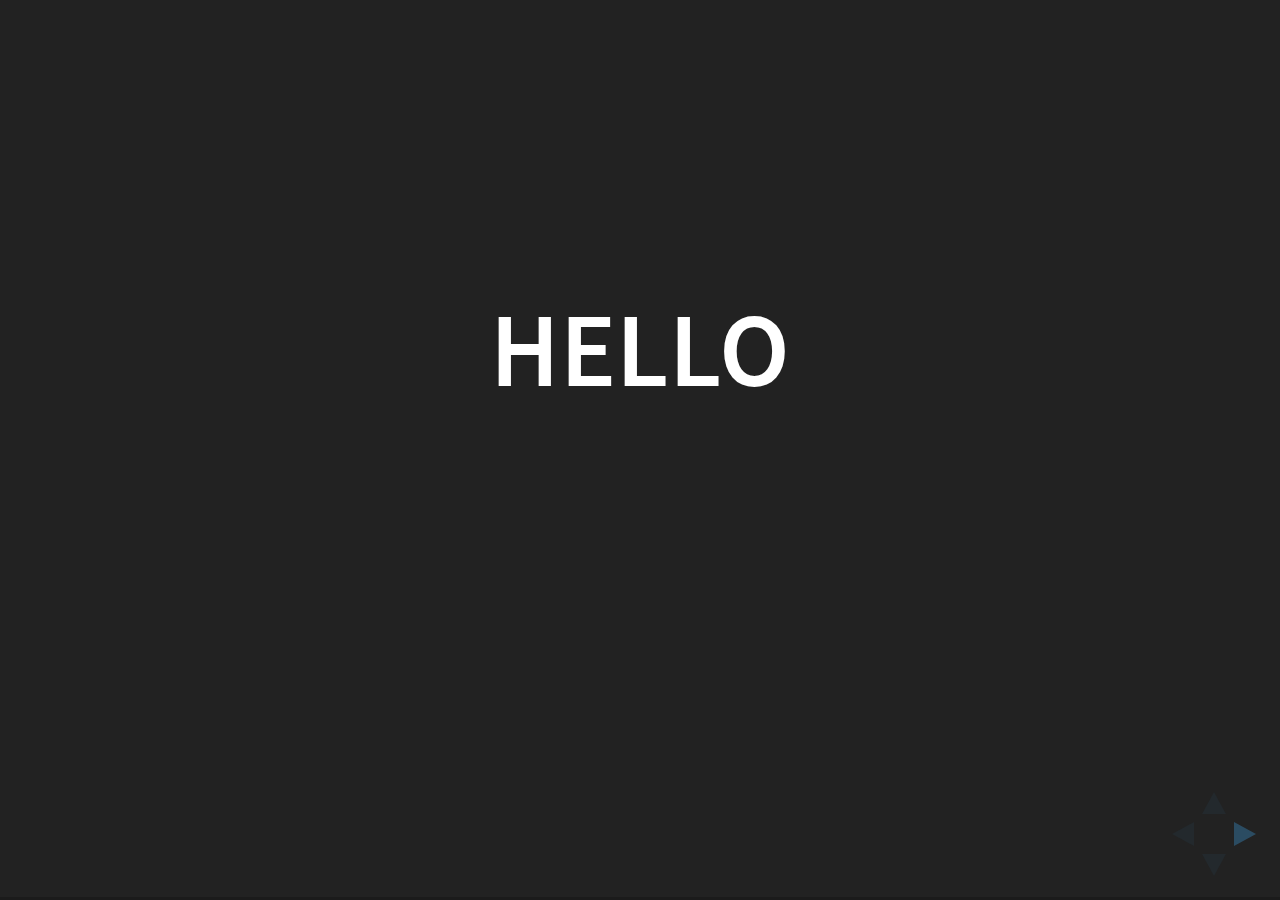
<file: 4ba1401b7aadec03c5b7/index.html>
<!doctype html>
<html lang="en">	
<head>
	<meta charset="utf-8">
    <link rel="stylesheet" href="css/reveal.css">
	<link rel="stylesheet" href="css/theme/black.css" id="theme">	
    <!--Add support for earlier versions of Internet Explorer -->
	<!--[if lt IE 9]>
	<script src="lib/js/html5shiv.js"></script>
	<![endif]-->
</head>
<body>
    <div class="reveal">
        <div class="slides">
            <section>
				<h1>Hello</h1>
                <h2 class="fragment fade-up" data-autoslide="1000">About Me:</h2>
				<h4 class="fragment fade-up">Praveen Kathirvasan</h4>		
			</section>
            <section data-background="#4d7e32"> 
                <section>
				<h1>I love to code.</h1>
                <p>HTML | JS | PYTHON | C# | NODE.JS | C </p>
                </section>	
                <section data-background="#4d7e32"> 
				    <h1>Some of my projects:</h1>
                    <a href="http://bit.ly/ptav"><p>http://bit.ly/ptav</p></a>
			    </section>
                <section data-background="#4d7e32"> 
				    <iframe src="http://pravsterrr.github.io" height="700" width="100%"></iframe>
			    </section>
                <section data-background="white"> 
				    <iframe src="http://rpssync.azurewebsites.net" height="700" width="100%"></iframe>
			    </section>
			</section>
            <section data-background-image="https://media.giphy.com/media/3BCLAVu5rnwSk/giphy.gif">
				<h1>Swimming</h1>
                <h2>Bushey Amateur Swimming Club</h2>
			</section>
            <section>
                <section>
				    <h1>My Family</h1>
			    </section>
                <section>
                <iframe src="https://www.google.com/maps/d/embed?mid=1CokTyRnfj1U6y-pryqvTLWxbCKM" width="100%" height="700"></iframe>
                </section>
            </section>
            <section>
				<h1>Thanks</h1>
                <h2>In case you wanted to know:</h2>
				<h4>this was coded by me too with the Reveal.JS framework.</h4>		
			</section>
		</div>
	</div>
    <script src="lib/js/head.min.js"></script>
    <script src="js/reveal.js"></script>
    <script>
        Reveal.initialize({backgroundTransition: 'zoom',     width: '100%',
    height: '100%'});
    </script>
</body>
</html>
</file>
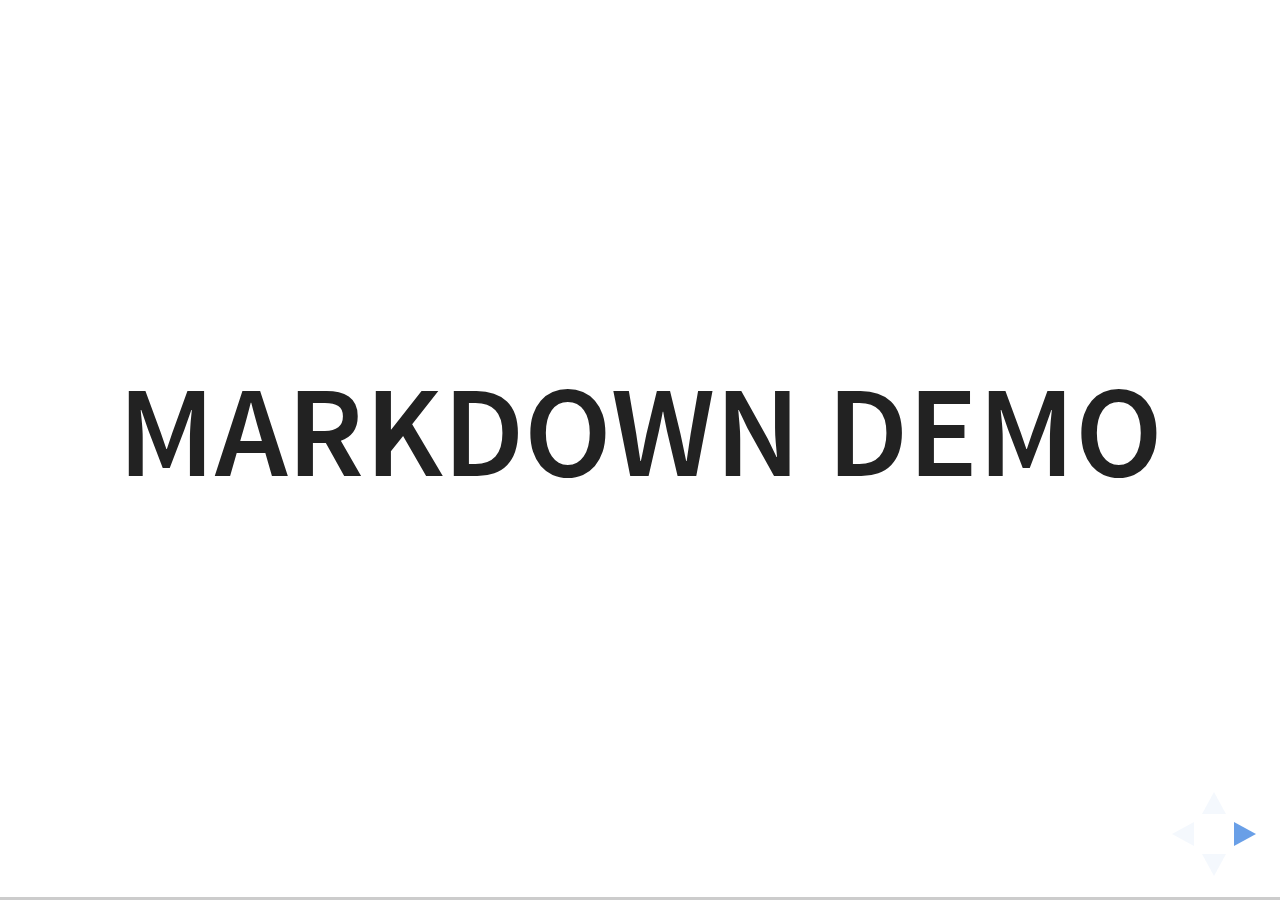
<file: 4ba1401b7aadec03c5b7/plugin/markdown/example.html>
<!doctype html>
<html lang="en">

	<head>
		<meta charset="utf-8">

		<title>reveal.js - Markdown Demo</title>

		<link rel="stylesheet" href="../../css/reveal.css">
		<link rel="stylesheet" href="../../css/theme/white.css" id="theme">

        <link rel="stylesheet" href="../../lib/css/zenburn.css">
	</head>

	<body>

		<div class="reveal">

			<div class="slides">

                <!-- Use external markdown resource, separate slides by three newlines; vertical slides by two newlines -->
                <section data-markdown="example.md" data-separator="^\n\n\n" data-separator-vertical="^\n\n"></section>

                <!-- Slides are separated by three dashes (quick 'n dirty regular expression) -->
                <section data-markdown data-separator="---">
                    <script type="text/template">
                        ## Demo 1
                        Slide 1
                        ---
                        ## Demo 1
                        Slide 2
                        ---
                        ## Demo 1
                        Slide 3
                    </script>
                </section>

                <!-- Slides are separated by newline + three dashes + newline, vertical slides identical but two dashes -->
                <section data-markdown data-separator="^\n---\n$" data-separator-vertical="^\n--\n$">
                    <script type="text/template">
                        ## Demo 2
                        Slide 1.1

                        --

                        ## Demo 2
                        Slide 1.2

                        ---

                        ## Demo 2
                        Slide 2
                    </script>
                </section>

                <!-- No "extra" slides, since there are no separators defined (so they'll become horizontal rulers) -->
                <section data-markdown>
                    <script type="text/template">
                        A

                        ---

                        B

                        ---

                        C
                    </script>
                </section>

                <!-- Slide attributes -->
                <section data-markdown>
                    <script type="text/template">
                        <!-- .slide: data-background="#000000" -->
                        ## Slide attributes
                    </script>
                </section>

                <!-- Element attributes -->
                <section data-markdown>
                    <script type="text/template">
                        ## Element attributes
                        - Item 1 <!-- .element: class="fragment" data-fragment-index="2" -->
                        - Item 2 <!-- .element: class="fragment" data-fragment-index="1" -->
                    </script>
                </section>

                <!-- Code -->
                <section data-markdown>
                    <script type="text/template">
                        ```php
                        public function foo()
                        {
                            $foo = array(
                                'bar' => 'bar'
                            )
                        }
                        ```
                    </script>
                </section>

            </div>
		</div>

		<script src="../../lib/js/head.min.js"></script>
		<script src="../../js/reveal.js"></script>

		<script>

			Reveal.initialize({
				controls: true,
				progress: true,
				history: true,
				center: true,

				// Optional libraries used to extend on reveal.js
				dependencies: [
					{ src: '../../lib/js/classList.js', condition: function() { return !document.body.classList; } },
					{ src: 'marked.js', condition: function() { return !!document.querySelector( '[data-markdown]' ); } },
                    { src: 'markdown.js', condition: function() { return !!document.querySelector( '[data-markdown]' ); } },
                    { src: '../highlight/highlight.js', async: true, callback: function() { hljs.initHighlightingOnLoad(); } },
					{ src: '../notes/notes.js' }
				]
			});

		</script>

	</body>
</html>
</file>
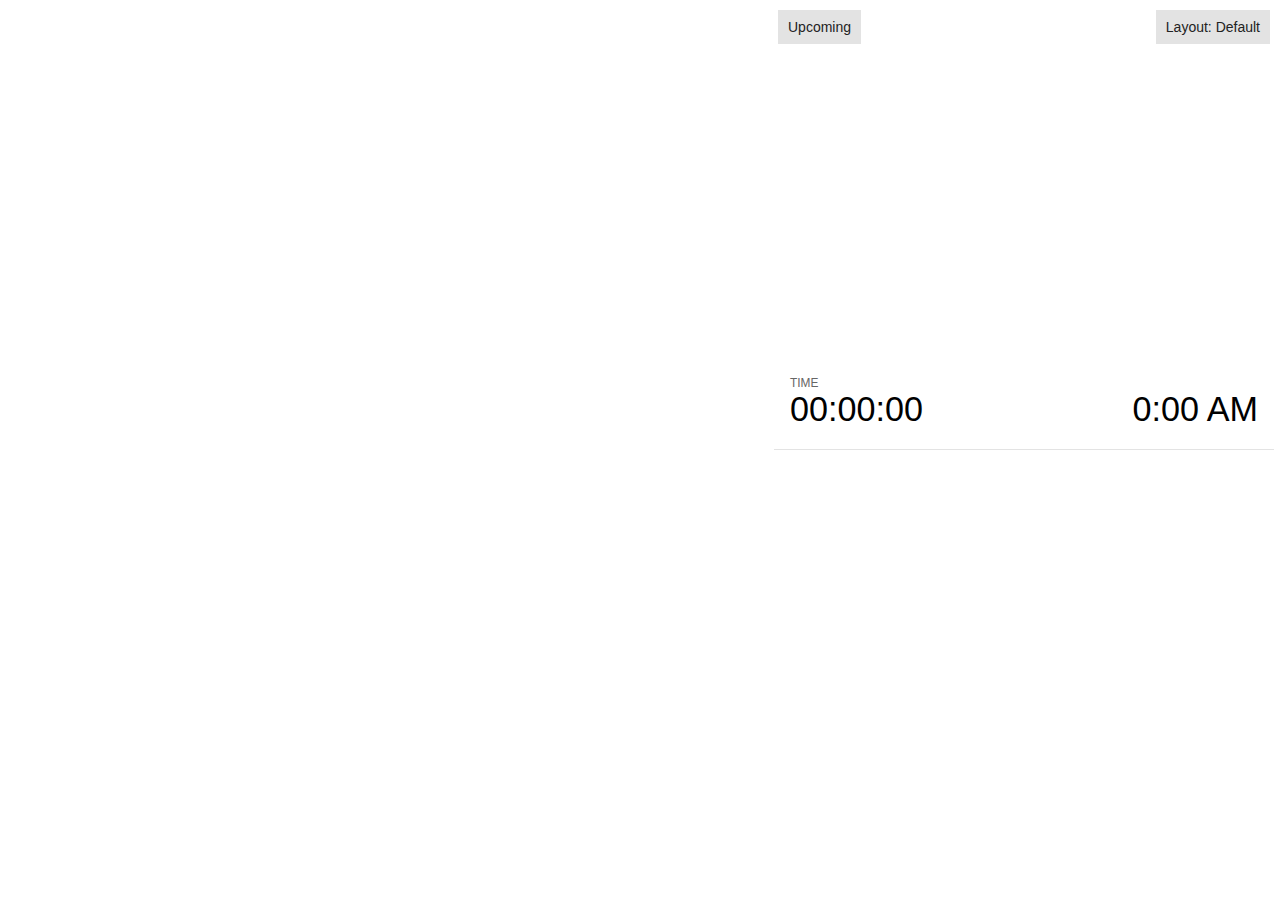
<file: 4ba1401b7aadec03c5b7/plugin/notes/notes.html>
<!doctype html>
<html lang="en">
	<head>
		<meta charset="utf-8">

		<title>reveal.js - Slide Notes</title>

		<style>
			body {
				font-family: Helvetica;
				font-size: 18px;
			}

			#current-slide,
			#upcoming-slide,
			#speaker-controls {
				padding: 6px;
				box-sizing: border-box;
				-moz-box-sizing: border-box;
			}

			#current-slide iframe,
			#upcoming-slide iframe {
				width: 100%;
				height: 100%;
				border: 1px solid #ddd;
			}

			#current-slide .label,
			#upcoming-slide .label {
				position: absolute;
				top: 10px;
				left: 10px;
				z-index: 2;
			}

			.overlay-element {
				height: 34px;
				line-height: 34px;
				padding: 0 10px;
				text-shadow: none;
				background: rgba( 220, 220, 220, 0.8 );
				color: #222;
				font-size: 14px;
			}

			.overlay-element.interactive:hover {
				background: rgba( 220, 220, 220, 1 );
			}

			#current-slide {
				position: absolute;
				width: 60%;
				height: 100%;
				top: 0;
				left: 0;
				padding-right: 0;
			}

			#upcoming-slide {
				position: absolute;
				width: 40%;
				height: 40%;
				right: 0;
				top: 0;
			}

			/* Speaker controls */
			#speaker-controls {
				position: absolute;
				top: 40%;
				right: 0;
				width: 40%;
				height: 60%;
				overflow: auto;
				font-size: 18px;
			}

				.speaker-controls-time.hidden,
				.speaker-controls-notes.hidden {
					display: none;
				}

				.speaker-controls-time .label,
				.speaker-controls-notes .label {
					text-transform: uppercase;
					font-weight: normal;
					font-size: 0.66em;
					color: #666;
					margin: 0;
				}

				.speaker-controls-time {
					border-bottom: 1px solid rgba( 200, 200, 200, 0.5 );
					margin-bottom: 10px;
					padding: 10px 16px;
					padding-bottom: 20px;
					cursor: pointer;
				}

				.speaker-controls-time .reset-button {
					opacity: 0;
					float: right;
					color: #666;
					text-decoration: none;
				}
				.speaker-controls-time:hover .reset-button {
					opacity: 1;
				}

				.speaker-controls-time .timer,
				.speaker-controls-time .clock {
					width: 50%;
					font-size: 1.9em;
				}

				.speaker-controls-time .timer {
					float: left;
				}

				.speaker-controls-time .clock {
					float: right;
					text-align: right;
				}

				.speaker-controls-time span.mute {
					color: #bbb;
				}

				.speaker-controls-notes {
					padding: 10px 16px;
				}

				.speaker-controls-notes .value {
					margin-top: 5px;
					line-height: 1.4;
					font-size: 1.2em;
				}

			/* Layout selector */
			#speaker-layout {
				position: absolute;
				top: 10px;
				right: 10px;
				color: #222;
				z-index: 10;
			}
				#speaker-layout select {
					position: absolute;
					width: 100%;
					height: 100%;
					top: 0;
					left: 0;
					border: 0;
					box-shadow: 0;
					cursor: pointer;
					opacity: 0;

					font-size: 1em;
					background-color: transparent;

					-moz-appearance: none;
					-webkit-appearance: none;
					-webkit-tap-highlight-color: rgba(0, 0, 0, 0);
				}

				#speaker-layout select:focus {
					outline: none;
					box-shadow: none;
				}

			.clear {
				clear: both;
			}

			/* Speaker layout: Wide */
			body[data-speaker-layout="wide"] #current-slide,
			body[data-speaker-layout="wide"] #upcoming-slide {
				width: 50%;
				height: 45%;
				padding: 6px;
			}

			body[data-speaker-layout="wide"] #current-slide {
				top: 0;
				left: 0;
			}

			body[data-speaker-layout="wide"] #upcoming-slide {
				top: 0;
				left: 50%;
			}

			body[data-speaker-layout="wide"] #speaker-controls {
				top: 45%;
				left: 0;
				width: 100%;
				height: 50%;
				font-size: 1.25em;
			}

			/* Speaker layout: Tall */
			body[data-speaker-layout="tall"] #current-slide,
			body[data-speaker-layout="tall"] #upcoming-slide {
				width: 45%;
				height: 50%;
				padding: 6px;
			}

			body[data-speaker-layout="tall"] #current-slide {
				top: 0;
				left: 0;
			}

			body[data-speaker-layout="tall"] #upcoming-slide {
				top: 50%;
				left: 0;
			}

			body[data-speaker-layout="tall"] #speaker-controls {
				padding-top: 40px;
				top: 0;
				left: 45%;
				width: 55%;
				height: 100%;
				font-size: 1.25em;
			}

			/* Speaker layout: Notes only */
			body[data-speaker-layout="notes-only"] #current-slide,
			body[data-speaker-layout="notes-only"] #upcoming-slide {
				display: none;
			}

			body[data-speaker-layout="notes-only"] #speaker-controls {
				padding-top: 40px;
				top: 0;
				left: 0;
				width: 100%;
				height: 100%;
				font-size: 1.25em;
			}

			@media screen and (max-width: 1080px) {
				body[data-speaker-layout="default"] #speaker-controls {
					font-size: 16px;
				}
			}

			@media screen and (max-width: 900px) {
				body[data-speaker-layout="default"] #speaker-controls {
					font-size: 14px;
				}
			}

			@media screen and (max-width: 800px) {
				body[data-speaker-layout="default"] #speaker-controls {
					font-size: 12px;
				}
			}

		</style>
	</head>

	<body>

		<div id="current-slide"></div>
		<div id="upcoming-slide"><span class="overlay-element label">Upcoming</span></div>
		<div id="speaker-controls">
			<div class="speaker-controls-time">
				<h4 class="label">Time <span class="reset-button">Click to Reset</span></h4>
				<div class="clock">
					<span class="clock-value">0:00 AM</span>
				</div>
				<div class="timer">
					<span class="hours-value">00</span><span class="minutes-value">:00</span><span class="seconds-value">:00</span>
				</div>
				<div class="clear"></div>
			</div>

			<div class="speaker-controls-notes hidden">
				<h4 class="label">Notes</h4>
				<div class="value"></div>
			</div>
		</div>
		<div id="speaker-layout" class="overlay-element interactive">
			<span class="speaker-layout-label"></span>
			<select class="speaker-layout-dropdown"></select>
		</div>

		<script src="../../plugin/markdown/marked.js"></script>
		<script>

			(function() {

				var notes,
					notesValue,
					currentState,
					currentSlide,
					upcomingSlide,
					layoutLabel,
					layoutDropdown,
					connected = false;

				var SPEAKER_LAYOUTS = {
					'default': 'Default',
					'wide': 'Wide',
					'tall': 'Tall',
					'notes-only': 'Notes only'
				};

				setupLayout();

				window.addEventListener( 'message', function( event ) {

					var data = JSON.parse( event.data );

					// The overview mode is only useful to the reveal.js instance
					// where navigation occurs so we don't sync it
					if( data.state ) delete data.state.overview;

					// Messages sent by the notes plugin inside of the main window
					if( data && data.namespace === 'reveal-notes' ) {
						if( data.type === 'connect' ) {
							handleConnectMessage( data );
						}
						else if( data.type === 'state' ) {
							handleStateMessage( data );
						}
					}
					// Messages sent by the reveal.js inside of the current slide preview
					else if( data && data.namespace === 'reveal' ) {
						if( /ready/.test( data.eventName ) ) {
							// Send a message back to notify that the handshake is complete
							window.opener.postMessage( JSON.stringify({ namespace: 'reveal-notes', type: 'connected'} ), '*' );
						}
						else if( /slidechanged|fragmentshown|fragmenthidden|paused|resumed/.test( data.eventName ) && currentState !== JSON.stringify( data.state ) ) {

							window.opener.postMessage( JSON.stringify({ method: 'setState', args: [ data.state ]} ), '*' );

						}
					}

				} );

				/**
				 * Called when the main window is trying to establish a
				 * connection.
				 */
				function handleConnectMessage( data ) {

					if( connected === false ) {
						connected = true;

						setupIframes( data );
						setupKeyboard();
						setupNotes();
						setupTimer();
					}

				}

				/**
				 * Called when the main window sends an updated state.
				 */
				function handleStateMessage( data ) {

					// Store the most recently set state to avoid circular loops
					// applying the same state
					currentState = JSON.stringify( data.state );

					// No need for updating the notes in case of fragment changes
					if ( data.notes ) {
						notes.classList.remove( 'hidden' );
						notesValue.style.whiteSpace = data.whitespace;
						if( data.markdown ) {
							notesValue.innerHTML = marked( data.notes );
						}
						else {
							notesValue.innerHTML = data.notes;
						}
					}
					else {
						notes.classList.add( 'hidden' );
					}

					// Update the note slides
					currentSlide.contentWindow.postMessage( JSON.stringify({ method: 'setState', args: [ data.state ] }), '*' );
					upcomingSlide.contentWindow.postMessage( JSON.stringify({ method: 'setState', args: [ data.state ] }), '*' );
					upcomingSlide.contentWindow.postMessage( JSON.stringify({ method: 'next' }), '*' );

				}

				// Limit to max one state update per X ms
				handleStateMessage = debounce( handleStateMessage, 200 );

				/**
				 * Forward keyboard events to the current slide window.
				 * This enables keyboard events to work even if focus
				 * isn't set on the current slide iframe.
				 */
				function setupKeyboard() {

					document.addEventListener( 'keydown', function( event ) {
						currentSlide.contentWindow.postMessage( JSON.stringify({ method: 'triggerKey', args: [ event.keyCode ] }), '*' );
					} );

				}

				/**
				 * Creates the preview iframes.
				 */
				function setupIframes( data ) {

					var params = [
						'receiver',
						'progress=false',
						'history=false',
						'transition=none',
						'autoSlide=0',
						'backgroundTransition=none'
					].join( '&' );

					var urlSeparator = /\?/.test(data.url) ? '&' : '?';
					var hash = '#/' + data.state.indexh + '/' + data.state.indexv;
					var currentURL = data.url + urlSeparator + params + '&postMessageEvents=true' + hash;
					var upcomingURL = data.url + urlSeparator + params + '&controls=false' + hash;

					currentSlide = document.createElement( 'iframe' );
					currentSlide.setAttribute( 'width', 1280 );
					currentSlide.setAttribute( 'height', 1024 );
					currentSlide.setAttribute( 'src', currentURL );
					document.querySelector( '#current-slide' ).appendChild( currentSlide );

					upcomingSlide = document.createElement( 'iframe' );
					upcomingSlide.setAttribute( 'width', 640 );
					upcomingSlide.setAttribute( 'height', 512 );
					upcomingSlide.setAttribute( 'src', upcomingURL );
					document.querySelector( '#upcoming-slide' ).appendChild( upcomingSlide );

				}

				/**
				 * Setup the notes UI.
				 */
				function setupNotes() {

					notes = document.querySelector( '.speaker-controls-notes' );
					notesValue = document.querySelector( '.speaker-controls-notes .value' );

				}

				/**
				 * Create the timer and clock and start updating them
				 * at an interval.
				 */
				function setupTimer() {

					var start = new Date(),
						timeEl = document.querySelector( '.speaker-controls-time' ),
						clockEl = timeEl.querySelector( '.clock-value' ),
						hoursEl = timeEl.querySelector( '.hours-value' ),
						minutesEl = timeEl.querySelector( '.minutes-value' ),
						secondsEl = timeEl.querySelector( '.seconds-value' );

					function _updateTimer() {

						var diff, hours, minutes, seconds,
							now = new Date();

						diff = now.getTime() - start.getTime();
						hours = Math.floor( diff / ( 1000 * 60 * 60 ) );
						minutes = Math.floor( ( diff / ( 1000 * 60 ) ) % 60 );
						seconds = Math.floor( ( diff / 1000 ) % 60 );

						clockEl.innerHTML = now.toLocaleTimeString( 'en-US', { hour12: true, hour: '2-digit', minute:'2-digit' } );
						hoursEl.innerHTML = zeroPadInteger( hours );
						hoursEl.className = hours > 0 ? '' : 'mute';
						minutesEl.innerHTML = ':' + zeroPadInteger( minutes );
						minutesEl.className = minutes > 0 ? '' : 'mute';
						secondsEl.innerHTML = ':' + zeroPadInteger( seconds );

					}

					// Update once directly
					_updateTimer();

					// Then update every second
					setInterval( _updateTimer, 1000 );

					timeEl.addEventListener( 'click', function() {
						start = new Date();
						_updateTimer();
						return false;
					} );

				}

				/**
				 * Sets up the speaker view layout and layout selector.
				 */
				function setupLayout() {

					layoutDropdown = document.querySelector( '.speaker-layout-dropdown' );
					layoutLabel = document.querySelector( '.speaker-layout-label' );

					// Render the list of available layouts
					for( var id in SPEAKER_LAYOUTS ) {
						var option = document.createElement( 'option' );
						option.setAttribute( 'value', id );
						option.textContent = SPEAKER_LAYOUTS[ id ];
						layoutDropdown.appendChild( option );
					}

					// Monitor the dropdown for changes
					layoutDropdown.addEventListener( 'change', function( event ) {

						setLayout( layoutDropdown.value );

					}, false );

					// Restore any currently persisted layout
					setLayout( getLayout() );

				}

				/**
				 * Sets a new speaker view layout. The layout is persisted
				 * in local storage.
				 */
				function setLayout( value ) {

					var title = SPEAKER_LAYOUTS[ value ];

					layoutLabel.innerHTML = 'Layout' + ( title ? ( ': ' + title ) : '' );
					layoutDropdown.value = value;

					document.body.setAttribute( 'data-speaker-layout', value );

					// Persist locally
					if( window.localStorage ) {
						window.localStorage.setItem( 'reveal-speaker-layout', value );
					}

				}

				/**
				 * Returns the ID of the most recently set speaker layout
				 * or our default layout if none has been set.
				 */
				function getLayout() {

					if( window.localStorage ) {
						var layout = window.localStorage.getItem( 'reveal-speaker-layout' );
						if( layout ) {
							return layout;
						}
					}

					// Default to the first record in the layouts hash
					for( var id in SPEAKER_LAYOUTS ) {
						return id;
					}

				}

				function zeroPadInteger( num ) {

					var str = '00' + parseInt( num );
					return str.substring( str.length - 2 );

				}

				/**
				 * Limits the frequency at which a function can be called.
				 */
				function debounce( fn, ms ) {

					var lastTime = 0,
						timeout;

					return function() {

						var args = arguments;
						var context = this;

						clearTimeout( timeout );

						var timeSinceLastCall = Date.now() - lastTime;
						if( timeSinceLastCall > ms ) {
							fn.apply( context, args );
							lastTime = Date.now();
						}
						else {
							timeout = setTimeout( function() {
								fn.apply( context, args );
								lastTime = Date.now();
							}, ms - timeSinceLastCall );
						}

					}

				}

			})();

		</script>
	</body>
</html>
</file>
<file: 4ba1401b7aadec03c5b7/css/theme/black.css>
/**
 * Black theme for reveal.js. This is the opposite of the 'white' theme.
 *
 * By Hakim El Hattab, http://hakim.se
 */
@import url(../../lib/font/source-sans-pro/source-sans-pro.css);
section.has-light-background, section.has-light-background h1, section.has-light-background h2, section.has-light-background h3, section.has-light-background h4, section.has-light-background h5, section.has-light-background h6 {
  color: #222; }

/*********************************************
 * GLOBAL STYLES
 *********************************************/
body {
  background: #222;
  background-color: #222; }

.reveal {
  font-family: "Source Sans Pro", Helvetica, sans-serif;
  font-size: 42px;
  font-weight: normal;
  color: #fff; }

::selection {
  color: #fff;
  background: #bee4fd;
  text-shadow: none; }

::-moz-selection {
  color: #fff;
  background: #bee4fd;
  text-shadow: none; }

.reveal .slides > section,
.reveal .slides > section > section {
  line-height: 1.3;
  font-weight: inherit; }

/*********************************************
 * HEADERS
 *********************************************/
.reveal h1,
.reveal h2,
.reveal h3,
.reveal h4,
.reveal h5,
.reveal h6 {
  margin: 0 0 20px 0;
  color: #fff;
  font-family: "Source Sans Pro", Helvetica, sans-serif;
  font-weight: 600;
  line-height: 1.2;
  letter-spacing: normal;
  text-transform: uppercase;
  text-shadow: none;
  word-wrap: break-word; }

.reveal h1 {
  font-size: 2.5em; }

.reveal h2 {
  font-size: 1.6em; }

.reveal h3 {
  font-size: 1.3em; }

.reveal h4 {
  font-size: 1em; }

.reveal h1 {
  text-shadow: none; }

/*********************************************
 * OTHER
 *********************************************/
.reveal p {
  margin: 20px 0;
  line-height: 1.3; }

/* Ensure certain elements are never larger than the slide itself */
.reveal img,
.reveal video,
.reveal iframe {
  max-width: 95%;
  max-height: 95%; }

.reveal strong,
.reveal b {
  font-weight: bold; }

.reveal em {
  font-style: italic; }

.reveal ol,
.reveal dl,
.reveal ul {
  display: inline-block;
  text-align: left;
  margin: 0 0 0 1em; }

.reveal ol {
  list-style-type: decimal; }

.reveal ul {
  list-style-type: disc; }

.reveal ul ul {
  list-style-type: square; }

.reveal ul ul ul {
  list-style-type: circle; }

.reveal ul ul,
.reveal ul ol,
.reveal ol ol,
.reveal ol ul {
  display: block;
  margin-left: 40px; }

.reveal dt {
  font-weight: bold; }

.reveal dd {
  margin-left: 40px; }

.reveal q,
.reveal blockquote {
  quotes: none; }

.reveal blockquote {
  display: block;
  position: relative;
  width: 70%;
  margin: 20px auto;
  padding: 5px;
  font-style: italic;
  background: rgba(255, 255, 255, 0.05);
  box-shadow: 0px 0px 2px rgba(0, 0, 0, 0.2); }

.reveal blockquote p:first-child,
.reveal blockquote p:last-child {
  display: inline-block; }

.reveal q {
  font-style: italic; }

.reveal pre {
  display: block;
  position: relative;
  width: 90%;
  margin: 20px auto;
  text-align: left;
  font-size: 0.55em;
  font-family: monospace;
  line-height: 1.2em;
  word-wrap: break-word;
  box-shadow: 0px 0px 6px rgba(0, 0, 0, 0.3); }

.reveal code {
  font-family: monospace; }

.reveal pre code {
  display: block;
  padding: 5px;
  overflow: auto;
  max-height: 400px;
  word-wrap: normal; }

.reveal table {
  margin: auto;
  border-collapse: collapse;
  border-spacing: 0; }

.reveal table th {
  font-weight: bold; }

.reveal table th,
.reveal table td {
  text-align: left;
  padding: 0.2em 0.5em 0.2em 0.5em;
  border-bottom: 1px solid; }

.reveal table th[align="center"],
.reveal table td[align="center"] {
  text-align: center; }

.reveal table th[align="right"],
.reveal table td[align="right"] {
  text-align: right; }

.reveal table tbody tr:last-child th,
.reveal table tbody tr:last-child td {
  border-bottom: none; }

.reveal sup {
  vertical-align: super; }

.reveal sub {
  vertical-align: sub; }

.reveal small {
  display: inline-block;
  font-size: 0.6em;
  line-height: 1.2em;
  vertical-align: top; }

.reveal small * {
  vertical-align: top; }

/*********************************************
 * LINKS
 *********************************************/
.reveal a {
  color: #42affa;
  text-decoration: none;
  -webkit-transition: color .15s ease;
  -moz-transition: color .15s ease;
  transition: color .15s ease; }

.reveal a:hover {
  color: #8dcffc;
  text-shadow: none;
  border: none; }

.reveal .roll span:after {
  color: #fff;
  background: #068de9; }

/*********************************************
 * IMAGES
 *********************************************/
.reveal section img {
  margin: 15px 0px;
  background: rgba(255, 255, 255, 0.12);
  border: 4px solid #fff;
  box-shadow: 0 0 10px rgba(0, 0, 0, 0.15); }

.reveal section img.plain {
  border: 0;
  box-shadow: none; }

.reveal a img {
  -webkit-transition: all .15s linear;
  -moz-transition: all .15s linear;
  transition: all .15s linear; }

.reveal a:hover img {
  background: rgba(255, 255, 255, 0.2);
  border-color: #42affa;
  box-shadow: 0 0 20px rgba(0, 0, 0, 0.55); }

/*********************************************
 * NAVIGATION CONTROLS
 *********************************************/
.reveal .controls .navigate-left,
.reveal .controls .navigate-left.enabled {
  border-right-color: #42affa; }

.reveal .controls .navigate-right,
.reveal .controls .navigate-right.enabled {
  border-left-color: #42affa; }

.reveal .controls .navigate-up,
.reveal .controls .navigate-up.enabled {
  border-bottom-color: #42affa; }

.reveal .controls .navigate-down,
.reveal .controls .navigate-down.enabled {
  border-top-color: #42affa; }

.reveal .controls .navigate-left.enabled:hover {
  border-right-color: #8dcffc; }

.reveal .controls .navigate-right.enabled:hover {
  border-left-color: #8dcffc; }

.reveal .controls .navigate-up.enabled:hover {
  border-bottom-color: #8dcffc; }

.reveal .controls .navigate-down.enabled:hover {
  border-top-color: #8dcffc; }

/*********************************************
 * PROGRESS BAR
 *********************************************/
.reveal .progress {
  background: rgba(0, 0, 0, 0.2); }

.reveal .progress span {
  background: #42affa;
  -webkit-transition: width 800ms cubic-bezier(0.26, 0.86, 0.44, 0.985);
  -moz-transition: width 800ms cubic-bezier(0.26, 0.86, 0.44, 0.985);
  transition: width 800ms cubic-bezier(0.26, 0.86, 0.44, 0.985); }
</file>
<file: 4ba1401b7aadec03c5b7/css/theme/white.css>
/**
 * White theme for reveal.js. This is the opposite of the 'black' theme.
 *
 * By Hakim El Hattab, http://hakim.se
 */
@import url(../../lib/font/source-sans-pro/source-sans-pro.css);
section.has-dark-background, section.has-dark-background h1, section.has-dark-background h2, section.has-dark-background h3, section.has-dark-background h4, section.has-dark-background h5, section.has-dark-background h6 {
  color: #fff; }

/*********************************************
 * GLOBAL STYLES
 *********************************************/
body {
  background: #fff;
  background-color: #fff; }

.reveal {
  font-family: "Source Sans Pro", Helvetica, sans-serif;
  font-size: 42px;
  font-weight: normal;
  color: #222; }

::selection {
  color: #fff;
  background: #98bdef;
  text-shadow: none; }

::-moz-selection {
  color: #fff;
  background: #98bdef;
  text-shadow: none; }

.reveal .slides > section,
.reveal .slides > section > section {
  line-height: 1.3;
  font-weight: inherit; }

/*********************************************
 * HEADERS
 *********************************************/
.reveal h1,
.reveal h2,
.reveal h3,
.reveal h4,
.reveal h5,
.reveal h6 {
  margin: 0 0 20px 0;
  color: #222;
  font-family: "Source Sans Pro", Helvetica, sans-serif;
  font-weight: 600;
  line-height: 1.2;
  letter-spacing: normal;
  text-transform: uppercase;
  text-shadow: none;
  word-wrap: break-word; }

.reveal h1 {
  font-size: 2.5em; }

.reveal h2 {
  font-size: 1.6em; }

.reveal h3 {
  font-size: 1.3em; }

.reveal h4 {
  font-size: 1em; }

.reveal h1 {
  text-shadow: none; }

/*********************************************
 * OTHER
 *********************************************/
.reveal p {
  margin: 20px 0;
  line-height: 1.3; }

/* Ensure certain elements are never larger than the slide itself */
.reveal img,
.reveal video,
.reveal iframe {
  max-width: 95%;
  max-height: 95%; }

.reveal strong,
.reveal b {
  font-weight: bold; }

.reveal em {
  font-style: italic; }

.reveal ol,
.reveal dl,
.reveal ul {
  display: inline-block;
  text-align: left;
  margin: 0 0 0 1em; }

.reveal ol {
  list-style-type: decimal; }

.reveal ul {
  list-style-type: disc; }

.reveal ul ul {
  list-style-type: square; }

.reveal ul ul ul {
  list-style-type: circle; }

.reveal ul ul,
.reveal ul ol,
.reveal ol ol,
.reveal ol ul {
  display: block;
  margin-left: 40px; }

.reveal dt {
  font-weight: bold; }

.reveal dd {
  margin-left: 40px; }

.reveal q,
.reveal blockquote {
  quotes: none; }

.reveal blockquote {
  display: block;
  position: relative;
  width: 70%;
  margin: 20px auto;
  padding: 5px;
  font-style: italic;
  background: rgba(255, 255, 255, 0.05);
  box-shadow: 0px 0px 2px rgba(0, 0, 0, 0.2); }

.reveal blockquote p:first-child,
.reveal blockquote p:last-child {
  display: inline-block; }

.reveal q {
  font-style: italic; }

.reveal pre {
  display: block;
  position: relative;
  width: 90%;
  margin: 20px auto;
  text-align: left;
  font-size: 0.55em;
  font-family: monospace;
  line-height: 1.2em;
  word-wrap: break-word;
  box-shadow: 0px 0px 6px rgba(0, 0, 0, 0.3); }

.reveal code {
  font-family: monospace; }

.reveal pre code {
  display: block;
  padding: 5px;
  overflow: auto;
  max-height: 400px;
  word-wrap: normal; }

.reveal table {
  margin: auto;
  border-collapse: collapse;
  border-spacing: 0; }

.reveal table th {
  font-weight: bold; }

.reveal table th,
.reveal table td {
  text-align: left;
  padding: 0.2em 0.5em 0.2em 0.5em;
  border-bottom: 1px solid; }

.reveal table th[align="center"],
.reveal table td[align="center"] {
  text-align: center; }

.reveal table th[align="right"],
.reveal table td[align="right"] {
  text-align: right; }

.reveal table tbody tr:last-child th,
.reveal table tbody tr:last-child td {
  border-bottom: none; }

.reveal sup {
  vertical-align: super; }

.reveal sub {
  vertical-align: sub; }

.reveal small {
  display: inline-block;
  font-size: 0.6em;
  line-height: 1.2em;
  vertical-align: top; }

.reveal small * {
  vertical-align: top; }

/*********************************************
 * LINKS
 *********************************************/
.reveal a {
  color: #2a76dd;
  text-decoration: none;
  -webkit-transition: color .15s ease;
  -moz-transition: color .15s ease;
  transition: color .15s ease; }

.reveal a:hover {
  color: #6ca0e8;
  text-shadow: none;
  border: none; }

.reveal .roll span:after {
  color: #fff;
  background: #1a53a1; }

/*********************************************
 * IMAGES
 *********************************************/
.reveal section img {
  margin: 15px 0px;
  background: rgba(255, 255, 255, 0.12);
  border: 4px solid #222;
  box-shadow: 0 0 10px rgba(0, 0, 0, 0.15); }

.reveal section img.plain {
  border: 0;
  box-shadow: none; }

.reveal a img {
  -webkit-transition: all .15s linear;
  -moz-transition: all .15s linear;
  transition: all .15s linear; }

.reveal a:hover img {
  background: rgba(255, 255, 255, 0.2);
  border-color: #2a76dd;
  box-shadow: 0 0 20px rgba(0, 0, 0, 0.55); }

/*********************************************
 * NAVIGATION CONTROLS
 *********************************************/
.reveal .controls .navigate-left,
.reveal .controls .navigate-left.enabled {
  border-right-color: #2a76dd; }

.reveal .controls .navigate-right,
.reveal .controls .navigate-right.enabled {
  border-left-color: #2a76dd; }

.reveal .controls .navigate-up,
.reveal .controls .navigate-up.enabled {
  border-bottom-color: #2a76dd; }

.reveal .controls .navigate-down,
.reveal .controls .navigate-down.enabled {
  border-top-color: #2a76dd; }

.reveal .controls .navigate-left.enabled:hover {
  border-right-color: #6ca0e8; }

.reveal .controls .navigate-right.enabled:hover {
  border-left-color: #6ca0e8; }

.reveal .controls .navigate-up.enabled:hover {
  border-bottom-color: #6ca0e8; }

.reveal .controls .navigate-down.enabled:hover {
  border-top-color: #6ca0e8; }

/*********************************************
 * PROGRESS BAR
 *********************************************/
.reveal .progress {
  background: rgba(0, 0, 0, 0.2); }

.reveal .progress span {
  background: #2a76dd;
  -webkit-transition: width 800ms cubic-bezier(0.26, 0.86, 0.44, 0.985);
  -moz-transition: width 800ms cubic-bezier(0.26, 0.86, 0.44, 0.985);
  transition: width 800ms cubic-bezier(0.26, 0.86, 0.44, 0.985); }
</file>
<file: 4ba1401b7aadec03c5b7/lib/css/zenburn.css>
/*

Zenburn style from voldmar.ru (c) Vladimir Epifanov <voldmar@voldmar.ru>
based on dark.css by Ivan Sagalaev

*/

.hljs {
  display: block;
  overflow-x: auto;
  padding: 0.5em;
  background: #3f3f3f;
  color: #dcdcdc;
}

.hljs-keyword,
.hljs-selector-tag,
.hljs-tag {
  color: #e3ceab;
}

.hljs-template-tag {
  color: #dcdcdc;
}

.hljs-number {
  color: #8cd0d3;
}

.hljs-variable,
.hljs-template-variable,
.hljs-attribute {
  color: #efdcbc;
}

.hljs-literal {
  color: #efefaf;
}

.hljs-subst {
  color: #8f8f8f;
}

.hljs-title,
.hljs-name,
.hljs-selector-id,
.hljs-selector-class,
.hljs-section,
.hljs-type {
  color: #efef8f;
}

.hljs-symbol,
.hljs-bullet,
.hljs-link {
  color: #dca3a3;
}

.hljs-deletion,
.hljs-string,
.hljs-built_in,
.hljs-builtin-name {
  color: #cc9393;
}

.hljs-addition,
.hljs-comment,
.hljs-quote,
.hljs-meta {
  color: #7f9f7f;
}


.hljs-emphasis {
  font-style: italic;
}

.hljs-strong {
  font-weight: bold;
}
</file>
